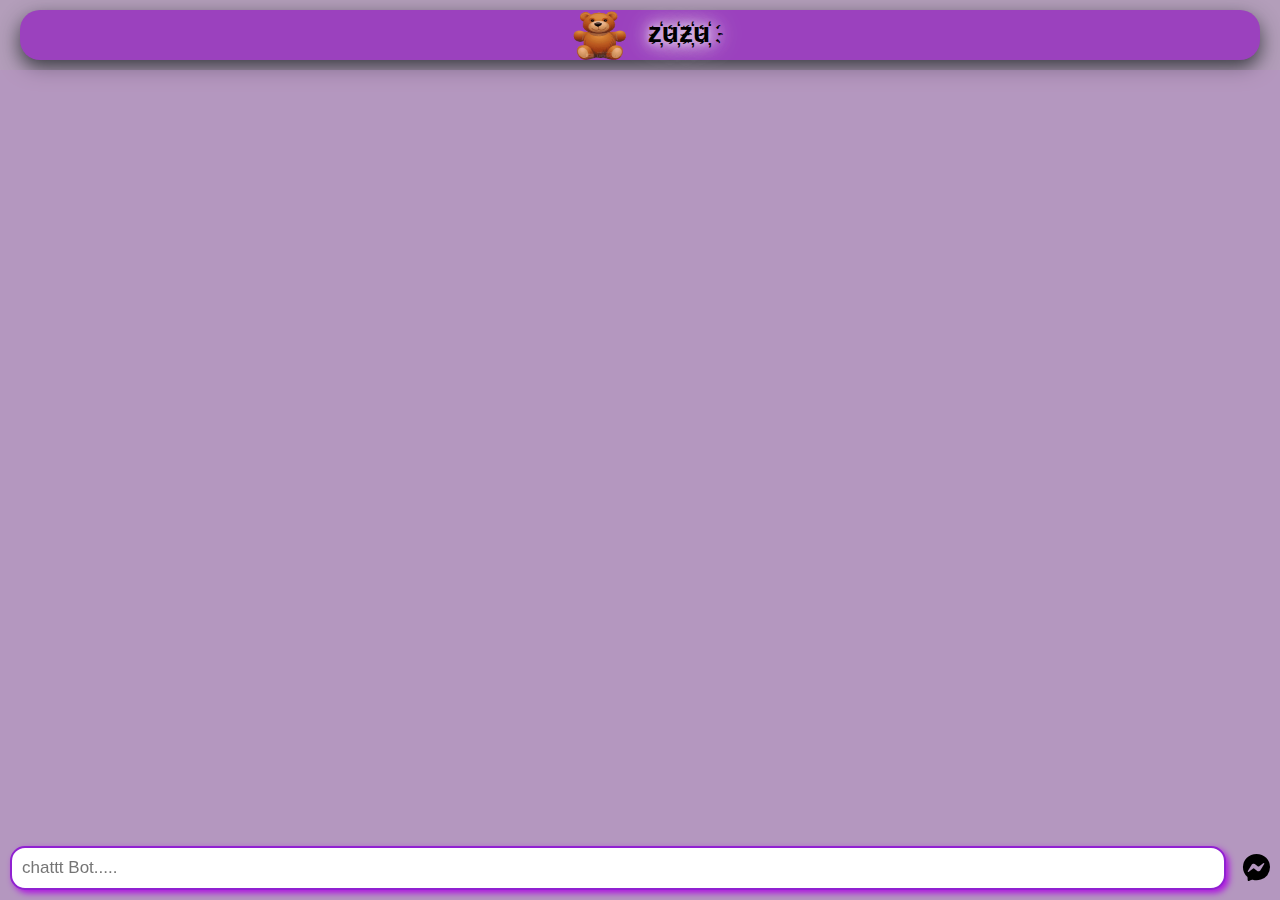
<file: zUzU-Chat/chatbot.html>
<!DOCTYPE html>
<html lang="en">
<head>
    <meta charset="UTF-8">
    <meta name="viewport" content="width=device-width, initial-scale=1.0">
    <link rel="stylesheet" href="chatbotstyle.css">
    <link rel="stylesheet" href="https://cdnjs.cloudflare.com/ajax/libs/font-awesome/6.0.0-beta3/css/all.min.css">
    <link rel="icon" href="favicon.png" type="image/x-icon">


    <title>Chatbot</title>
</head>
<body>

    <div class="chatbot">
        <header>
          <h2>
          <img src="Teddy-Bear.gif" alt="zUzU GIF" width="50" height="50">
          z҉u҉z҉u҉</h2>
          <div class="hearts-container" id="hearts-container"></div>
        </header>

    <div class="chat-container">
        <div class="chat-box" id="chat-box">
            <!-- <div class="chat-message chat-bot">Hello! How can I assist you today?</div> -->
        </div>

        <div class="input-container">
        <input type="text" id="user-input" placeholder="chattt Bot.....">
        <button onclick="sendMessage()" class="send-button"><i class="fa-brands fa-facebook-messenger"></i></button>
        </div>
    </div>
</div>


    <script src="chatscript.js"></script>
</body>
</html>
</file>
<file: zUzU-Chat/chatbotstyle.css>
* {
    margin: 0;
    padding: 0;
    box-sizing: border-box;
}


:root {
    --odd-bg: #9c35c2;
    --even-bg: #474343;
    --header-bg: #9b41be;
    --header-hover: #daa000;
    --chat-container-bg: #b690c388;
    /* --chat-container-border: #ccc; */
    --chat-header-bg: #276fb1;
    --chat-msg-bg: #f0f0f0;
    --chat-user-bg: #0084ff;
    --chat-bot-bg: #d4c4c4;
    --input-bshadow: #ad13e0;
    --input-border: #9021d1;
    --snd-btn-hover: #9021d1;
    --scroll-bar-bg: #ccc;
    --body-bg: #704a7d88;
    --header-text-shadow:  0 0 10px rgba(255, 255, 255, 0.7), 0 0 20px rgba(255, 255, 255, 0.7), 0 0 30px rgba(255, 255, 255, 0.7);
    --all-box-shadow: 0 8px 20px rgba(30, 36, 37, 0.8);
}

body {
    font-family: Arial, sans-serif;
    margin: 0;
    padding: 0;   
    background: var(--body-bg);
}


.chatbot {
    width: auto;
    height: 100vh;
    overflow: hidden;
    
}


 /* Styles common to both user and bot messages */
.chat-box > div {
    border-radius: 10px;
    padding: 10px;
    max-width: 30%;
    margin: 10px; 
    
}

  /* Styles for bot messages (odd numbered child elements) */
.chat-box > div:nth-child(odd) {
    background-color: var(--odd-bg);
    color: #fff;
    align-self: flex-end;
    margin-left: auto; 
    box-shadow: var(--all-box-shadow);
}

  /* Styles for user messages (even numbered child elements) */
.chat-box > div:nth-child(even) {
    background-color: var(--even-bg);
    color: #fff;
    align-self: flex-start;
    margin-right: auto; 
    box-shadow: var(--all-box-shadow);
}

.chatbot header {
    display: flex;
    align-items: center;
    justify-content: center;
    background-color: var(--header-bg);
    margin: 10px 20px;
    border-radius: 20px;
    text-align: center;
    font-weight: bold;
    text-shadow: var(--header-text-shadow);
    box-shadow:var(--all-box-shadow);
    transition: background-color 0.3s ease, scale 0.3s ease;
}

.chatbot header:hover {
    background-color: var(--header-hover);
    transform: scale(1.05); 
    cursor: pointer;
}

.chatbot header h2 {
    font-size: 28px;
    font-family: sans-serif;
}


.chatbot header h2 img {
    width: 60px;
    margin-right: 10px; 
    vertical-align: middle; 
}


.heart-image {
    cursor: pointer;
    transition: transform 0.3s ease-in-out;
  }
  
  .hearts-container {
    position: absolute;
    top: 0;
    left: 0;
    pointer-events: none;
  }
  
  .heart {
    position: absolute;
    font-size: 20px; 
    transform-origin: 50% 100%;
    animation: heartAnimation 1s ease-in-out;
  }

  
  @keyframes heartAnimation {
    0% {
      transform: scale(1);
      opacity: 1;
    }

    100% {
      transform: scale(0);
      opacity: 0;
    }
  }


.chat-container {
    background-color: var(--chat-container-bg);
    height: 100vh;
    overflow: hidden;
}


.chat-header {
    background-color: var(--chat-header-bg);
    color: #fff;
    padding: 10px;
    text-align: center;
    font-weight: bold;
    border-top-left-radius: 10px;
    border-top-right-radius: 10px;
}


.chat-box {
    max-height: calc(100vh - 100px); 
    overflow-y: auto;
    padding: 60px; 
}

.chat-message {
    background-color: var(--chat-msg-bg);
    border-radius: 10px;
    padding: 10px;
    margin: 10px 10px 10px -50px;
    max-width: 30%;
}


.chat-user {
    background-color: var(--chat-user-bg);
    color: #fff;
    align-self: flex-end;
}

.chat-bot {
    background-color: var(--chat-bot-bg);
    align-self: flex-start;
}

.input-container {
    display: flex;
    align-items: center;
    position: fixed;
    padding: 10px;
    bottom: 0;
    width: 100%;
}

input[type="text"] {
    width: 95vw;
    padding: 10px;
    border: 2px solid var(--input-border);
    border-radius: 15px;
    font-size: 17px;
    box-shadow: 3px 3px 6px var(--input-bshadow);
    outline: none;
}



.send-button {
    padding: 10px;
    background-color: transparent;
    border: none;
    cursor: pointer;
    position: absolute;
    right: 0;
}


.fa-facebook-messenger {
    font-size: 28px;
    color: #000;
    cursor: pointer;
}


.fa-facebook-messenger:hover {
    color: var(--snd-btn-hover);
}


.chat-box::-webkit-scrollbar {
    width: 5px;
}

.chat-box::-webkit-scrollbar-thumb {
    background-color: var(--scroll-bar-bg);
    border-radius: 5px;
}

@media only screen and (max-width: 600px) {
    /* Adjust styles for small screens */
    .chat-box > div {
        max-width: 90%;
    }

    input[type="text"] {
        width: 80vw;
    }

    .send-button {
        right: 5px;
    }
}
</file>
